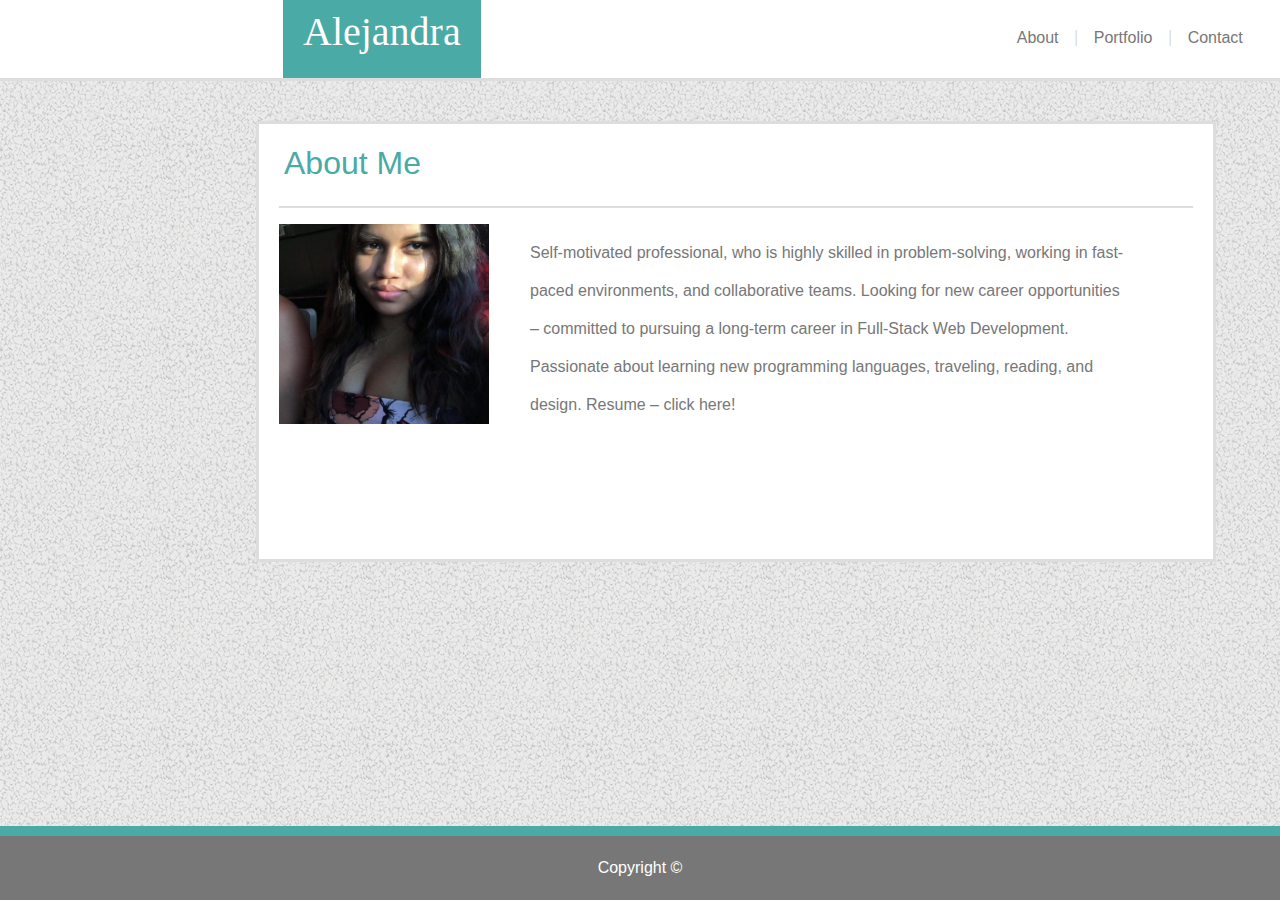
<file: index.html>
<!DOCTYPE html>
<html lang="en">
<head>
    <meta charset="UTF-8">
    <meta name="viewport" content="width=device-width, initial-scale=1.0">
    <meta http-equiv="X-UA-Compatible" content="ie=edge">
    <title>Document</title>
    <link rel="stylesheet" href="https://stackpath.bootstrapcdn.com/bootstrap/4.3.1/css/bootstrap.min.css" integrity="sha384-ggOyR0iXCbMQv3Xipma34MD+dH/1fQ784/j6cY/iJTQUOhcWr7x9JvoRxT2MZw1T" crossorigin="anonymous">
    <link rel="stylesheet" href="assets/css/index.css">
    
</head>

<!-- css styling starts -->
<style>
body {
    background-image: url("assets/images/gravel.png");
}
</style>
<!-- css styling ends -->


<body>

<div id="wrapper">
    
<!-- Header & Nav bar starts -->
<header>
<!-- Bootstrap begins -->
<div class="container-fluid">
    <div class="row">
        <div class="main-logo"> 
            <a href="index.html"><div class="main-logo2"><h1>Alejandra</h1></div></a>
             </div> 
        <div class="nav">
            <ul class="nav justify-content-end">
                <li class="nav-item">
                    <a class="nav-link active" href="index.html">About</a>
                </li>
                <li class="line">|</li>
                <li class="nav-item">
                    <a class="nav-link" href="portfolio.html">Portfolio</a>
                </li>
                <li class="line">|</li>
                <li class="nav-item">
                    <a class="nav-link" href="contact.html">Contact</a>
                </li>
            </ul>
        </div>
    </div>
</div>
<!-- Bootstap ends -->
 </header>
<!-- Header & Nav bar ends -->


<!-- Main Section starts -->    
    <div id="main-section">
        <div class="section">
            <div class="row">
                <h2>About Me</h2>
            </div>
            <hr>
            <div class="row">
                <div class="col-md-3">
                <div id="cat"><img src="assets/images/Alejandra.jpg" style="width: 210px; height: 200px"></div>
                </div>
            <div class="col-md-9">
            <div class="paragraph">  
                <p>
                    Self-motivated professional, who is highly skilled in problem-solving, working in fast-paced environments, and collaborative teams. Looking for new career opportunities – committed to pursuing a long-term career in Full-Stack Web Development. Passionate about learning new programming languages, traveling, reading, and design.
                    <a class="nav-link2" href="Reume.html"> Resume – click here!</a>  
                </p>
                
            </div>     
            </div>
            </div>
        <div class="contanier">
            <div class="row">
            <div class="col-md-11">
                 
            </div>
            </div> 
        </div>
        <div class="contanier2">
            <div class="row">
            <div class="col-md-11">
                    </div>
                </div> 
            </div>
        </div>
    </div>
</div>
<!-- Main Section ends -->
 
</body>

<footer class="footer"></footer>
<footer class="footer2">Copyright &copy;</footer>
            
</html>
</file>
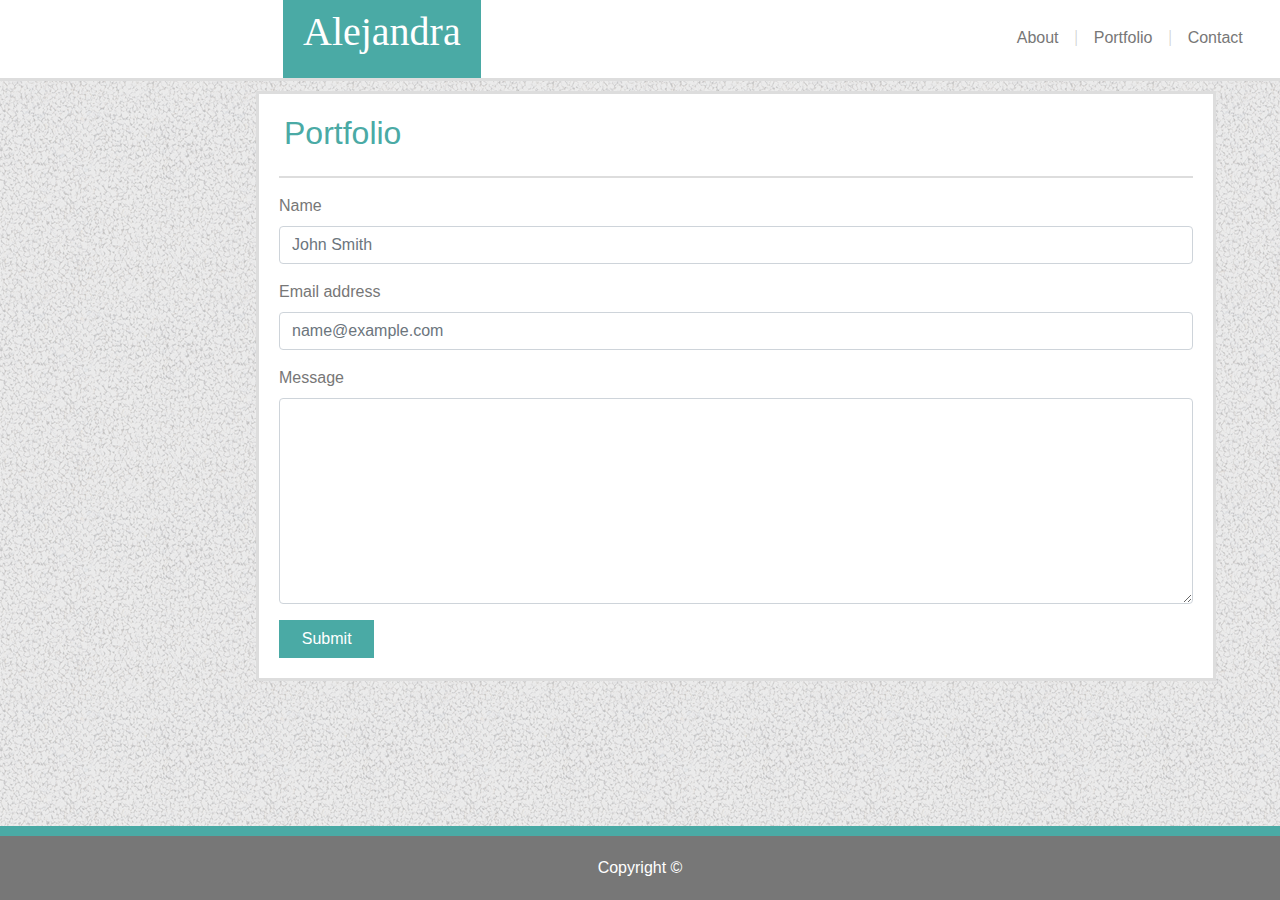
<file: contact.html>
<!DOCTYPE html>
<html lang="en">
<head>
    <meta charset="UTF-8">
    <meta name="viewport" content="width=device-width, initial-scale=1.0">
    <meta http-equiv="X-UA-Compatible" content="ie=edge">
    <title>Document</title>
    <link rel="stylesheet" href="https://stackpath.bootstrapcdn.com/bootstrap/4.3.1/css/bootstrap.min.css" integrity="sha384-ggOyR0iXCbMQv3Xipma34MD+dH/1fQ784/j6cY/iJTQUOhcWr7x9JvoRxT2MZw1T" crossorigin="anonymous">
    <link rel="stylesheet" href="assets/css/contact.css">
    
</head>

<!-- css styling starts -->
<style>
body {
    background-image: url("assets/images/gravel.png");
}
</style>
<!-- css styling ends -->


<body>

<div id="wrapper">
    
<!-- Header & Nav bar starts -->
<header>
<div class="container-fluid">
    <div class="row">
        <div class="main-logo">
            <a href="index.html"><div class="main-logo2"><h1>Alejandra</h1></div></a>
        </div> 
        <div class="nav">
            <ul class="nav justify-content-end">
                <li class="nav-item">
                    <a class="nav-link active" href="index.html">About</a>
                </li>
                <li class="line">|</li>
                <li class="nav-item">
                    <a class="nav-link" href="portfolio.html">Portfolio</a>
                </li>
                <li class="line">|</li>
                <li class="nav-item">
                    <a class="nav-link" href="contact.html">Contact</a>
                </li>
            </ul>
        </div>
    </div>
</div>         


        
 </header>
<!-- Header & Nav bar ends -->


<!-- Main Section starts -->    
    <div id="main-section">
        <div class="section">
             <div class="row">
                <h2>Portfolio</h2>
            </div>
            <hr>
            <!-- Bootstrap begins -->
            <form>
                <div class="form-group">
                    <label for="exampleFormControlInput1">Name</label>
                    <input type="email" class="form-control" id="exampleFormControlInput1" placeholder="John Smith" style="color: #777777;">
                </div>
                <div class="form-group">
                    <label for="exampleFormControlInput1">Email address</label>
                    <input type="email" class="form-control" id="exampleFormControlInput1" placeholder="name@example.com" style="color: #777777;">
                </div>
                <div class="form-group">
                    <label for="exampleFormControlTextarea1">Message</label>
                    <textarea class="form-control" id="exampleFormControlTextarea1" rows="8"></textarea>
                </div>
                <input class="btn btn-primary" type="submit" value="Submit">
            </form>
            <!-- Bootstap ends -->
        </div>
    </div>
</div>
<!-- Main Section ends -->
 
</body>

<footer class="footer"></footer>
<footer class="footer2">Copyright &copy;</footer>
            
</html>
</file>
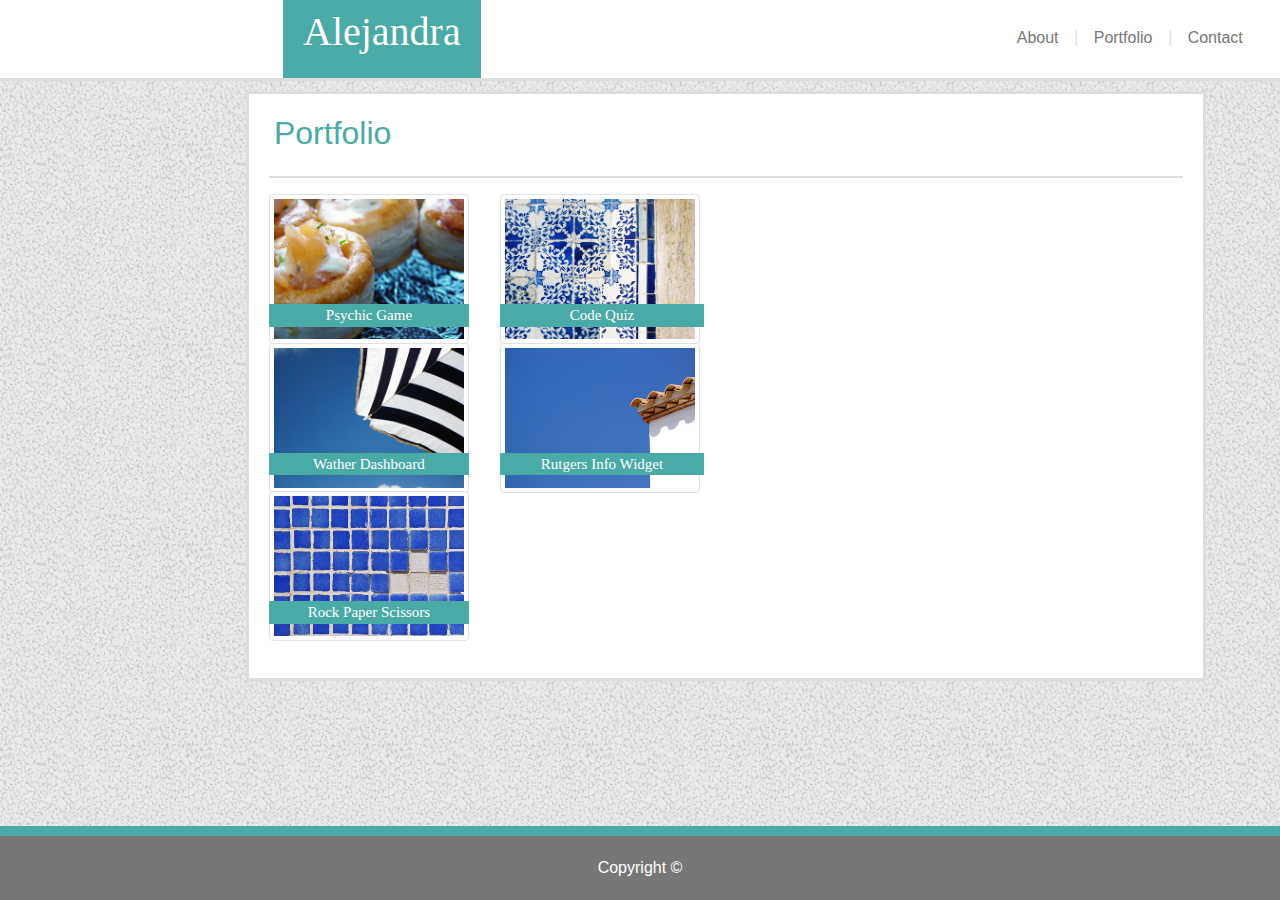
<file: portfolio.html>
<!DOCTYPE html>
<html lang="en">
<head>
    <meta charset="UTF-8">
    <meta name="viewport" content="width=device-width, initial-scale=1.0">
    <meta http-equiv="X-UA-Compatible" content="ie=edge">
    <title>Document</title>
    <link rel="stylesheet" href="https://stackpath.bootstrapcdn.com/bootstrap/4.3.1/css/bootstrap.min.css" integrity="sha384-ggOyR0iXCbMQv3Xipma34MD+dH/1fQ784/j6cY/iJTQUOhcWr7x9JvoRxT2MZw1T" crossorigin="anonymous">
    <link rel="stylesheet" href="assets/css/portfolio.css">
    
</head>

<!-- css styling starts -->
<style>
body {
    background-image: url("assets/images/gravel.png");
}
</style>
<!-- css styling ends -->


<body>

<div id="wrapper">
    
<!-- Header & Nav bar starts -->
<header>
<div class="container-fluid">
    <div class="row">
        <div class="main-logo">
            <a href="index.html"><div class="main-logo2"><h1>Alejandra</h1></div></a>
        </div> 
        <div class="nav">
            <ul class="nav justify-content-end">
                <li class="nav-item">
                    <a class="nav-link active" href="index.html">About</a>
                </li>
                <li class="line">|</li>
                <li class="nav-item">
                    <a class="nav-link" href="portfolio.html">Portfolio</a>
                </li>
                <li class="line">|</li>
                <li class="nav-item">
                    <a class="nav-link" href="contact.html">Contact</a>
                </li>
            </ul>
        </div>
    </div>
</div>         


        
 </header>
<!-- Header & Nav bar ends -->


<!-- Main Section starts -->    
<div id="main-section" class="container">
    <div class="section">
        <div class="row">
            <h2>Portfolio</h2>
        </div>
        <hr>
        <!-- Bootstap begins  -->
        <div class="row">
            <div class="col-md-3" class="img">
                <div class="content-wapper">
                <a href="assets/Psychic-Game/"><img src="assets/images/302832712_7f74292326_w.jpg" alt="pastry" class="img-thumbnail" style="width: 200px; height: 150px;"><div class="text-wrapper"><p>Psychic Game</p></div>
                </div>
                <div class="content-wapper">
                <a href="assets/Weather-Dashboard/"><img src="assets/images/3745734784_e0676bc950_w.jpg" alt="black&dwhite" class="img-thumbnail" style="width: 200px; height: 150px;"><div class="text-wrapper"><p>Wather Dashboard</p></div></a>
                </div>
                <div class="content-wapper">
                <img src="assets/images/2942689610_23d97d847a_w.jpg" alt="missingtile" class="img-thumbnail" style="width: 200px; height: 150px;"><div class="text-wrapper"><p>Rock Paper Scissors</p></div>
                </div>
            </div>
            <div class="row">
                <div class="col-md-12" class="img2">
                    <div class="content-wapper">
                    <a href="assets/code-quiz/"><img src="assets/images/4025515548_c9f0d772c9_w.jpg" alt="tile" class="img-thumbnail" style="width: 200px; height: 150px;"><div class="text-wrapper"><p>Code Quiz</p></div></a>
                    </div>
                    <div class="content-wapper">
                    <a href="assets/Project_2//"><img src="assets/images/2917981134_c63ef05766_w.jpg" alt="sky&roof" class="img-thumbnail" style="width: 200px; height: 150px;"><div class="text-wrapper"><p>Rutgers Info Widget</p></div>
                    </div>
                </div>
            </div>
        </div>
        <!-- Bootstap ends -->
    </div>
</div>        
<!-- Main Section ends -->
 
</body>

<footer class="footer"></footer>
<footer class="footer2">Copyright &copy;</footer>
            
</html>
</file>
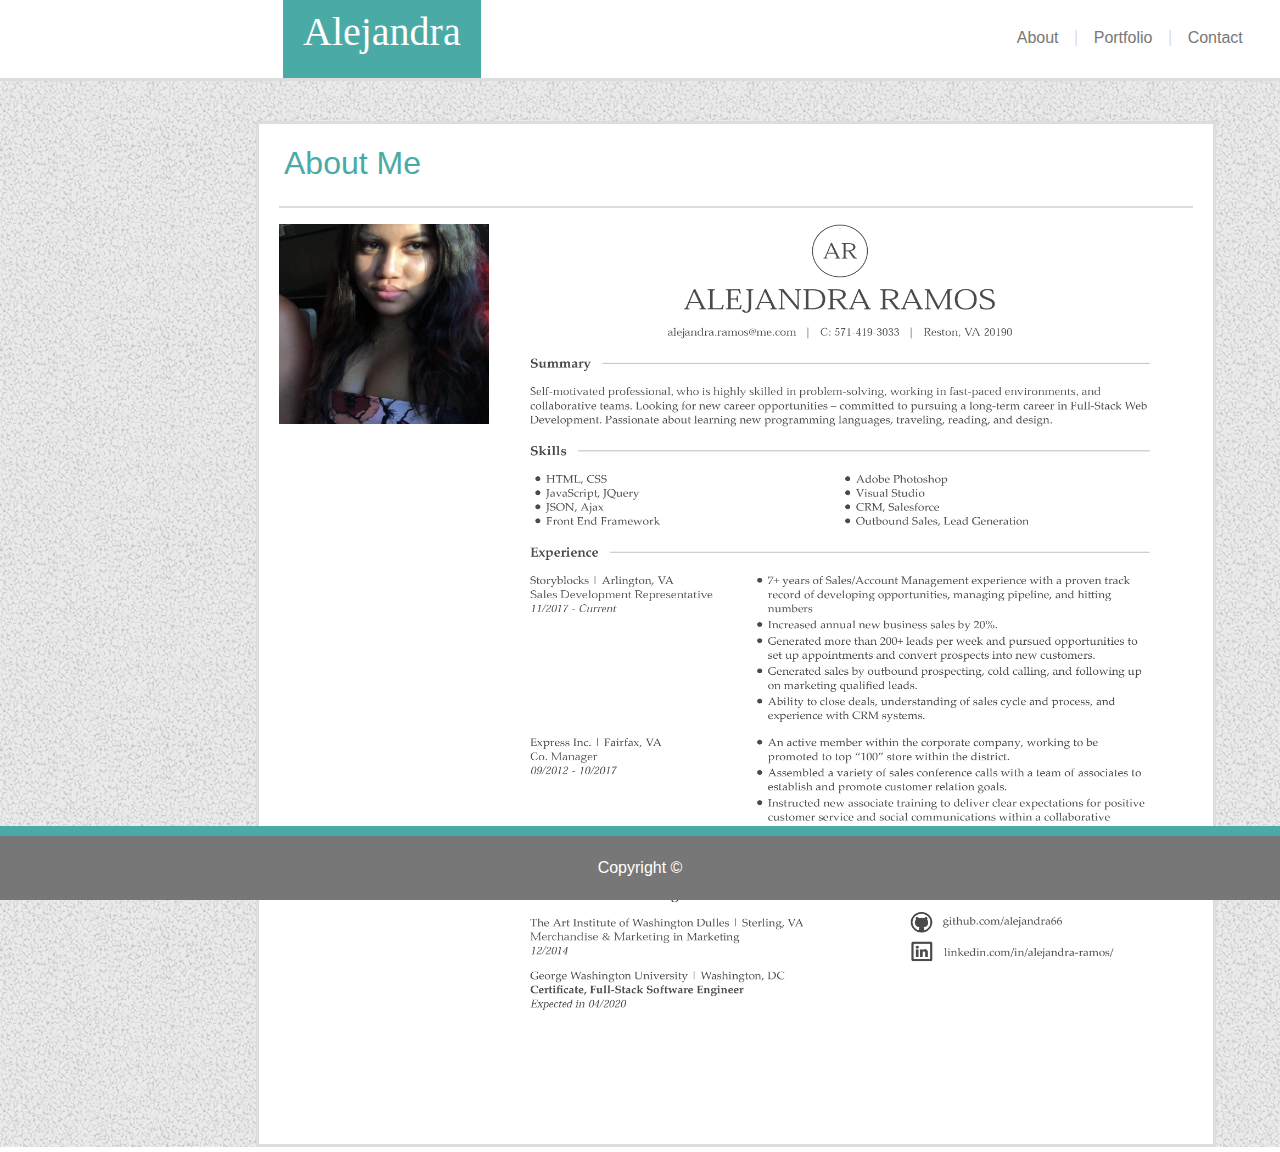
<file: Reume.html>
<!DOCTYPE html>
<html lang="en">
<head>
    <meta charset="UTF-8">
    <meta name="viewport" content="width=device-width, initial-scale=1.0">
    <meta http-equiv="X-UA-Compatible" content="ie=edge">
    <title>Document</title>
    <link rel="stylesheet" href="https://stackpath.bootstrapcdn.com/bootstrap/4.3.1/css/bootstrap.min.css" integrity="sha384-ggOyR0iXCbMQv3Xipma34MD+dH/1fQ784/j6cY/iJTQUOhcWr7x9JvoRxT2MZw1T" crossorigin="anonymous">
    <link rel="stylesheet" href="assets/css/resume.css">
    
</head>

<!-- css styling starts -->
<style>
body {
    background-image: url("assets/images/gravel.png");
}
</style>
<!-- css styling ends -->


<body>

<div id="wrapper">
    
<!-- Header & Nav bar starts -->
<header>
<!-- Bootstrap begins -->
<div class="container-fluid">
    <div class="row">
        <div class="main-logo"> 
            <a href="index.html"><div class="main-logo2"><h1>Alejandra</h1></div></a>
             </div> 
        <div class="nav">
            <ul class="nav justify-content-end">
                <li class="nav-item">
                    <a class="nav-link active" href="index.html">About</a>
                </li>
                <li class="line">|</li>
                <li class="nav-item">
                    <a class="nav-link" href="portfolio.html">Portfolio</a>
                </li>
                <li class="line">|</li>
                <li class="nav-item">
                    <a class="nav-link" href="contact.html">Contact</a>
                </li>
            </ul>
        </div>
    </div>
</div>
<!-- Bootstap ends -->
 </header>
<!-- Header & Nav bar ends -->


<!-- Main Section starts -->    
    <div id="main-section">
        <div class="section">
            <div class="row">
                <h2>About Me</h2>
            </div>
            <hr>
            <div class="row">
                <div class="col-md-3">
                <div id="cat"><img src="assets/images/Alejandra.jpg" style="width: 210px; height: 200px"></div>
                </div>
            <div class="Resume_2">  
                <img src="assets/Resume_2.jpg" style="width: 700px; height: 800px">
            </div>
            </div>
        <div class="contanier">
            <div class="row">
            <div class="col-md-11">
            </div>
            </div> 
        </div>
        <div class="contanier2">
            <div class="row">
            <div class="col-md-11">
                    </div>
                </div> 
            </div>
        </div>
    </div>
</div>
<!-- Main Section ends -->
 
</body>

<footer class="footer"></footer>
<footer class="footer2">Copyright &copy;</footer>
            
</html>
</file>
<file: assets/css/index.css>
html, body {
   height: 100%;
   margin: 0;  
}
.wrapper {
   margin-left: auto;
   margin-right: auto;
   width: 960px;
}

/* header & nav start  */
header { 
   font-family: Georgia, 'Times New Roman', Times, serif;
   border: solid #dddddd;
   margin-top: -5px;
   margin-left: -5px;
   margin-right: -5px;
   border-width: 1%;
}
.container-fluid {
   background: #ffffff;
   padding: 20px; 
}
.main-logo { 
   background: #4aaaa5;
   color: #ffffff;
   margin-left: 280px;
   margin-top: -20px;
   margin-bottom: -20px;
}
.main-logo2 {
   color: #ffffff;
   margin-top: 10px;
   margin-left: 20px;
   margin-right: 20px;
}
.nav {
   float: right;
   margin-left: 260px;

}
.nav-link { 
   font-family: Arial, Helvetica, sans-serif;
   color: #777777;
}
/* heade & nav ends */

/* lines between about & Portfolio starts */
.line { 
   color: #cccccc;
   margin-top: 7px;
}
/* lines between about & Portfolio ends */

/* main section starts */
.section { 
   font-family: Arial, Helvetica, sans-serif;
   background: #ffffff;
   margin-top: 40px;
   margin-left: 20%;
   margin-right: 20%;
   width: 960px; 
   border-width: 0px;
   border: solid #dddddd;
}
h2 {
   color: #4aaaa5;
   margin-top: 20px;
   margin-left: 40px;
}
hr {
   border: 1px solid #dddddd;
   margin-left: 20px;
   margin-right: 20px;
}
p {
   color: #777777;
   line-height: 1cm;
}
#cat {
   margin-left: 20px;
}
.contanier {
   margin-left: 20px;
   margin-top: 20px;
} 
.contanier2 {
   margin-left: 20px;
}
/* main section ends */

.footer {
   position: fixed;
   left: 0;
   bottom: 0;
   width: 100%;
   background: #4aaaa5;
   padding: 37px;
}
.footer2 {
   position: fixed;
   left: 0;
   bottom: 0;
   width: 100%;
   padding: 20px;
   background-color: #777777;
   color: white;
   text-align: center;  
 }
 .paragraph {
   margin-top: -90px;
   margin-left: -60px;
}
 .col-md-9 {
    padding: 100px;
 }
 .nav-link2 {
    color: #777777;
 }
 
 /* This is where attempted to do my media quires, having a hard time understand were I went wrong. 
 it in like this could you plesase give me feedback on where I went wrong */
 @media screen and (max-width:980px) {
    body {
       background: red;
    }
    .wrapper {
       width: 100%;
    }
    .main-logo{
       width: 100%;
    }
    .nav{
       width: 100%;
    }
    .container-fluid{
       width: 100%;
    }
    #main-section {
       width: 100%;
    }
 }
 @media screen and (max-width:768px) {
   body {
      background: blue;
   }
   .wrapper {
      width: 768px;
   }
   .main-logo{
      width: 70%;
   }
   .nav{
      width: 70%;
   }
}   
   @media screen and (max-width:640px) {
   body {
         background: yellowgreen;
   }
.warpper { 
   width: 320px;
} 
}
</file>
<file: assets/css/contact.css>
html, body {
    height: 100%;
    margin: 0;  
 }
 .wrapper {
    margin-left: auto;
    margin-right: auto;
    width: 960px;
 }
 
 /* header & nav start  */
 header { 
    font-family: Georgia, 'Times New Roman', Times, serif;
    border: solid #dddddd;
    margin-top: -5px;
    margin-left: -5px;
    margin-right: -5px;
    border-width: 1%;
 }
 .container-fluid {
    background: #ffffff;
    padding: 20px; 
 }
 .main-logo { 
    background: #4aaaa5;
    color: #ffffff;
    margin-left: 280px;
    margin-top: -20px;
    margin-bottom: -20px;
 }
 .main-logo2 {
    color: #ffffff;
    margin-top: 10px;
    margin-left: 20px;
    margin-right: 20px;
 }
 .nav {
    float: right;
    margin-left: 260px;
 
 }
 .nav-link { 
    font-family: Arial, Helvetica, sans-serif;
    color: #777777;
 }
 /* heade & nav ends */
 
 /* lines between about & Portfolio starts */
 .line { 
    color: #cccccc;
    margin-top: 7px;
 }
 /* lines between about & Portfolio ends */
 
 /* main section starts */
 .section { 
    font-family: Arial, Helvetica, sans-serif;
    background: #ffffff;
    margin-top: 10px;
    margin-left: 20%;
    margin-right: 20%;
    width: 960px; 
    border-width: 0px;
    border: solid #dddddd;
 }
 h2 {
    color: #4aaaa5;
    margin-top: 20px;
    margin-left: 40px;
 }
 hr {
    border: 1px solid #dddddd;
    margin-left: 20px;
    margin-right: 20px;
 }
.form-group {
    margin-left: 20px;
    margin-right: 20px;
    color: #777777;
}
.btn-primary {
    background: #4aaaa5;
    border-color: #4aaaa5;
    margin-left: 20px;
    margin-bottom: 20px;
    border-radius: 0px;
    width: 10%;
}
 /* main section ends */
 
 .footer {
    position: fixed;
    left: 0;
    bottom: 0;
    width: 100%;
    background: #4aaaa5;
    padding: 37px;
 }
 .footer2 {
    position: fixed;
    left: 0;
    bottom: 0;
    width: 100%;
    padding: 20px;
    background-color: #777777;
    color: white;
    text-align: center;
  }
  /* This is where attempted to do my media quires, having a hard time understand were I went wrong. 
 it in like this could you plesase give me feedback on where I went wrong */
  @media screen and (max-width:980px) {
   body {
      background: red;
   }
   .wrapper {
      width: 100%;
   }
   .main-logo{
      width: 100%;
   }
   .nav{
      width: 100%;
   }
   .container-fluid{
      width: 100%;
   }
   #main-section {
      width: 100%;
   }
}
@media screen and (max-width:768px) {
  body {
     background: blue;
  }
  .main-logo{
     width: 50%;
  }
  .nav{
     width: 50%;
  }
  .row {
   width: 50%;
  }
}   
  @media screen and (max-width:640px) {
  body {
        background: yellowgreen;
  }
.warpper { 
  width: 320px;
} 
}
</file>
<file: assets/css/portfolio.css>
html, body {
    height: 100%;
    margin: 0;  
 }
 .wrapper {
    margin-left: auto;
    margin-right: auto;
    width: 960px;
 }
 
 /* header & nav start  */
 header { 
    font-family: Georgia, 'Times New Roman', Times, serif;
    border: solid #dddddd;
    margin-top: -5px;
    margin-left: -5px;
    margin-right: -5px;
    border-width: 1%;
 }
 .container-fluid {
    background: #ffffff;
    padding: 20px; 
 }
 .main-logo { 
    background: #4aaaa5;
    color: #ffffff;
    margin-left: 280px;
    margin-top: -20px;
    margin-bottom: -20px;
 }
 .main-logo2 {
    color: #ffffff;
    margin-top: 10px;
    margin-left: 20px;
    margin-right: 20px;
 }
 .nav {
    float: right;
    margin-left: 260px;
 
 }
 .nav-link { 
    font-family: Arial, Helvetica, sans-serif;
    color: #777777;
 }
 /* heade & nav ends */
 
 /* lines between about & Portfolio starts */
 .line { 
    color: #cccccc;
    margin-top: 7px;
 }
 /* lines between about & Portfolio ends */
 
 /* main section starts */
 .section { 
    font-family: Arial, Helvetica, sans-serif;
    background: #ffffff;
    margin-top: 10px;
    margin-bottom: 20px;
    margin-left: 14.5%;

    width: 960px;
    height: 590px;
    border-width: 0px;
    border: solid #dddddd;
 }
 h2 {
   color: #4aaaa5;
   margin-top: 20px;
   margin-left: 40px;
 }
 hr { 
    border: 1px solid #dddddd;
    margin-left: 20px;
    margin-right: 20px;
 }
 img {
    margin-left: 20px;
    margin-bottom: 10px;
 }
 .footer {
    position: fixed;
    left: 0;
    bottom: 0;
    width: 100%;
    background: #4aaaa5;
    padding: 37px;
 }
 .footer2 {
    position: fixed;
    left: 0;
    bottom: 0;
    width: 100%;
    padding: 20px;
    background-color: #777777;
    color: #fff;
    text-align: center;
 }
.content-wrapper {
   width: 100%;
}
.content-wrapper img {
   width: 100%;
}
.text-wrapper {
   width: 100%;
   position: relative;
   margin-top: -50px;
}
.text-wrapper p {
   text-align: center;
   background: #4aaaa5;
   color: #ffffff;
   margin-left: 20px;
   margin-right: -4px;
   font-size: 15px;
   font-family: 'Times New Roman', Times, serif;
}
/* This is where attempted to do my media quires, having a hard time understand were I went wrong. 
 it in like this could you plesase give me feedback on where I went wrong */
@media screen and (max-width:980px) {
   body {
      background: red;
   }
   .wrapper {
      width: 100%;
   }
   .main-logo{
      width: 100%;
   }
   .nav{
      width: 100%;
   }
   .container-fluid{
      width: 100%;
   }
   #main-section {
      width: 100%;
   }
}
@media screen and (max-width:768px) {
  body {
     background: blue;
  }
  .main-logo{
     width: 100%;
  }
  .nav{
     width: 100%;
  }
}   
  @media screen and (max-width:640px) {
  body {
        background: yellowgreen;
  }
.warpper { 
  width: 320px;
} 
}
</file>
<file: assets/css/resume.css>
html, body {
    height: 100%;
    margin: 0;  
 }
 .wrapper {
    margin-left: auto;
    margin-right: auto;
    width: 960px;
 }
 
 /* header & nav start  */
 header { 
    font-family: Georgia, 'Times New Roman', Times, serif;
    border: solid #dddddd;
    margin-top: -5px;
    margin-left: -5px;
    margin-right: -5px;
    border-width: 1%;
 }
 .container-fluid {
    background: #ffffff;
    padding: 20px; 
 }
 .main-logo { 
    background: #4aaaa5;
    color: #ffffff;
    margin-left: 280px;
    margin-top: -20px;
    margin-bottom: -20px;
 }
 .main-logo2 {
    color: #ffffff;
    margin-top: 10px;
    margin-left: 20px;
    margin-right: 20px;
 }
 .nav {
    float: right;
    margin-left: 260px;
 
 }
 .nav-link { 
    font-family: Arial, Helvetica, sans-serif;
    color: #777777;
 }
 /* heade & nav ends */
 
 /* lines between about & Portfolio starts */
 .line { 
    color: #cccccc;
    margin-top: 7px;
 }
 /* lines between about & Portfolio ends */
 
 /* main section starts */
 .section { 
    font-family: Arial, Helvetica, sans-serif;
    background: #ffffff;
    margin-top: 40px;
    margin-left: 20%;
    margin-right: 20%;
    width: 960px; 
    border-width: 0px;
    border: solid #dddddd;
 }
 h2 {
    color: #4aaaa5;
    margin-top: 20px;
    margin-left: 40px;
 }
 hr {
    border: 1px solid #dddddd;
    margin-left: 20px;
    margin-right: 20px;
 }
 p {
    color: #777777;
    line-height: 1cm;
 }
 #cat {
    margin-left: 20px;
 }
 .contanier {
    margin-left: 20px;
    margin-top: 20px;
 } 
 .contanier2 {
    margin-left: 20px;
 }
 /* main section ends */
 
 .footer {
    position: fixed;
    left: 0;
    bottom: 0;
    width: 100%;
    background: #4aaaa5;
    padding: 37px;
 }
 .footer2 {
    position: fixed;
    left: 0;
    bottom: 0;
    width: 100%;
    padding: 20px;
    background-color: #777777;
    color: white;
    text-align: center;  
  }
  .Resume_2 { 
      margin-bottom: 100px;
  }
</file>
